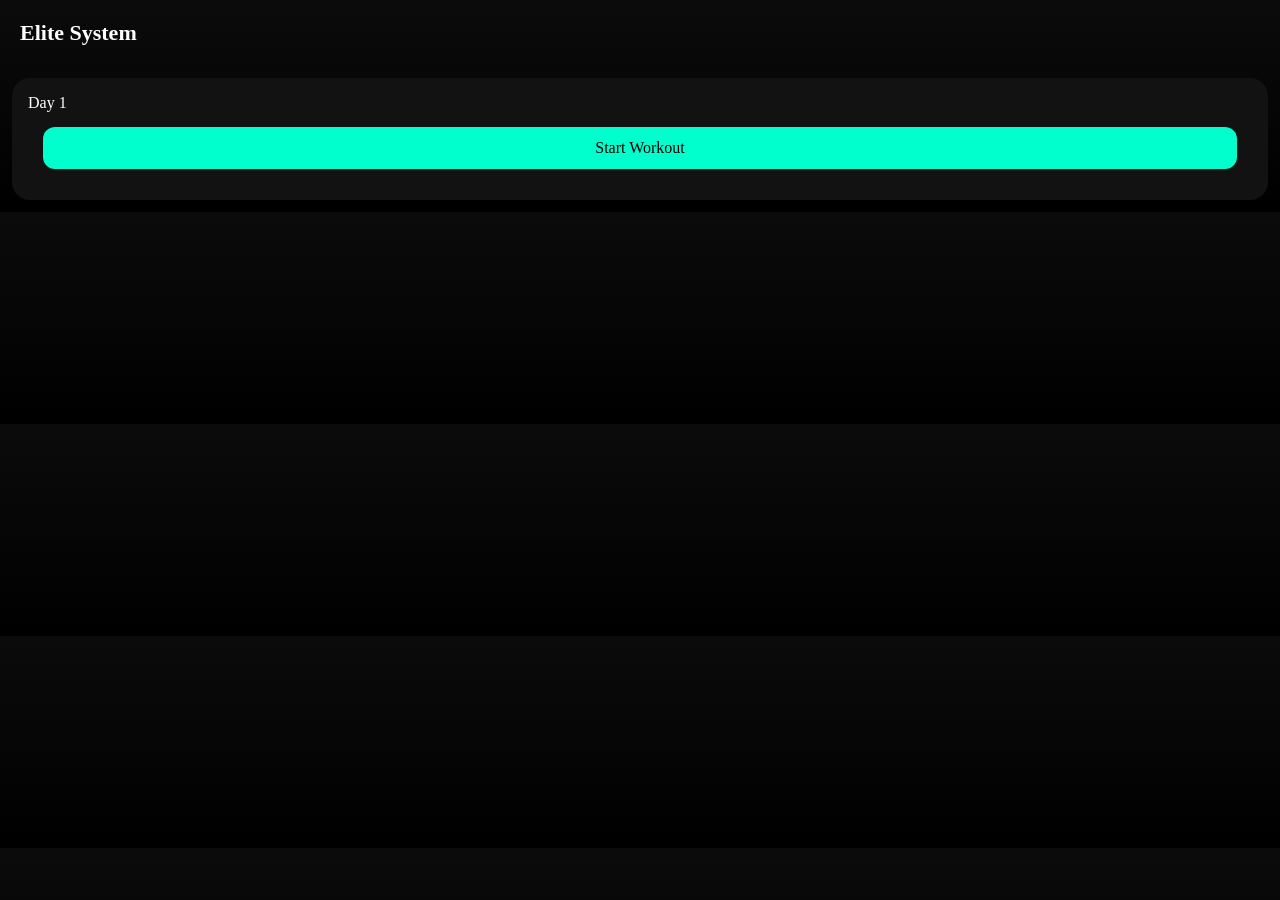
<file: index1.html>
<!DOCTYPE html>
<html>
<head>
<meta name="viewport" content="width=device-width, initial-scale=1">
<title>Elite App v1</title>

<link rel="manifest" href="manifest.json">

<style>
body {
  margin:0;
  font-family:-apple-system;
  background:linear-gradient(180deg,#0b0b0b,#000);
  color:white;
}

.screen { display:none; }
.active { display:block; }

header {
  padding:20px;
  font-size:22px;
  font-weight:600;
}

.btn {
  background:#00ffcc;
  color:black;
  padding:12px;
  border-radius:12px;
  text-align:center;
  margin:15px;
}

.card {
  background:#121212;
  margin:12px;
  padding:16px;
  border-radius:18px;
}

.exercise { font-size:18px; font-weight:600; }
.type { font-size:12px; color:#aaa; }

.set {
  display:flex;
  justify-content:space-between;
  padding:14px;
  margin-top:10px;
  border-radius:12px;
  background:#1c1c1c;
}

.progress {
  height:6px;
  background:#333;
  border-radius:10px;
  margin-top:8px;
}
.bar {
  height:6px;
  background:#00ffcc;
  border-radius:10px;
}

/* Focus Mode */
#focus {
  position:fixed;
  top:0;
  left:0;
  width:100%;
  height:100%;
  background:black;
  display:none;
  text-align:center;
  padding-top:40%;
}

.big {
  font-size:60px;
  font-weight:700;
}
</style>
</head>

<body>

<!-- HOME -->
<div id="home" class="screen active">
  <header>Elite System</header>
  <div class="card">
    <div>Day <span id="dayHome"></span></div>
    <div class="btn" onclick="goWorkout()">Start Workout</div>
  </div>
</div>

<!-- WORKOUT -->
<div id="workout" class="screen">
  <header onclick="goHome()">← Workout</header>
  <div id="workoutList"></div>
</div>

<!-- FOCUS MODE -->
<div id="focus">
  <div id="f-ex"></div>
  <div class="big" id="f-w"></div>
  <div id="f-r"></div>
  <div id="timer"></div>
  <div class="btn" onclick="completeSet()">Done</div>
</div>

<!-- DIET -->
<div id="diet" class="screen">
  <header onclick="goHome()">← Diet</header>
  <div class="card">
    <input id="cal" placeholder="Calories">
    <input id="prot" placeholder="Protein">
    <div class="btn" onclick="addMeal()">Add</div>
  </div>
</div>

<script>
let day = parseInt(localStorage.getItem("day")) || 1;
let data = JSON.parse(localStorage.getItem("data")) || [];
let meals = JSON.parse(localStorage.getItem("meals")) || [];

function week(){ return Math.floor((day-1)/5); }
function prog(){ return week()*2.5; }

function show(id){
  document.querySelectorAll(".screen").forEach(s=>s.classList.remove("active"));
  document.getElementById(id).classList.add("active");
}

function goHome(){
  show("home");
  document.getElementById("dayHome").innerText = day;
}

function goWorkout(){
  show("workout");
  renderWorkout();
}

function build(){
  let p = prog();
  return [
    {name:"Bench Press", sets:[
      {w:15,r:10},{w:20,r:5},{w:30+p,r:8},{w:30+p,r:6}
    ]},
    {name:"Row", sets:[
      {w:40+p,r:8},{w:40+p,r:8}
    ]}
  ];
}

function renderWorkout(){
  let plan = build();
  let html="";

  plan.forEach(ex=>{
    html += `<div class="card">
      <div class="exercise">${ex.name}</div>`;

    ex.sets.forEach((s,i)=>{
      html += `<div class="set" onclick="openFocus('${ex.name}',${i},${s.w},${s.r})">
        ${s.w}kg × ${s.r}
      </div>`;
    });

    html += "</div>";
  });

  document.getElementById("workoutList").innerHTML = html;
}

let current;

function openFocus(ex,set,w,r){
  current = {ex,set,w,r};
  document.getElementById("focus").style.display="block";
  document.getElementById("f-ex").innerText = ex;
  document.getElementById("f-w").innerText = w+"kg";
  document.getElementById("f-r").innerText = r+" reps";
}

function completeSet(){
  data.push({...current,day});
  localStorage.setItem("data", JSON.stringify(data));
  startTimer();
}

function startTimer(){
  let t=60;
  let el=document.getElementById("timer");

  let int=setInterval(()=>{
    el.innerText="Rest "+t+"s";
    t--;
    if(t<0){
      clearInterval(int);
      document.getElementById("focus").style.display="none";
      renderWorkout();
    }
  },1000);
}

function addMeal(){
  meals.push({
    c:document.getElementById("cal").value,
    p:document.getElementById("prot").value
  });
  localStorage.setItem("meals", JSON.stringify(meals));
}

goHome();

if ('serviceWorker' in navigator) {
  navigator.serviceWorker.register('sw.js');
}
</script>

</body>
</html>
</file>
